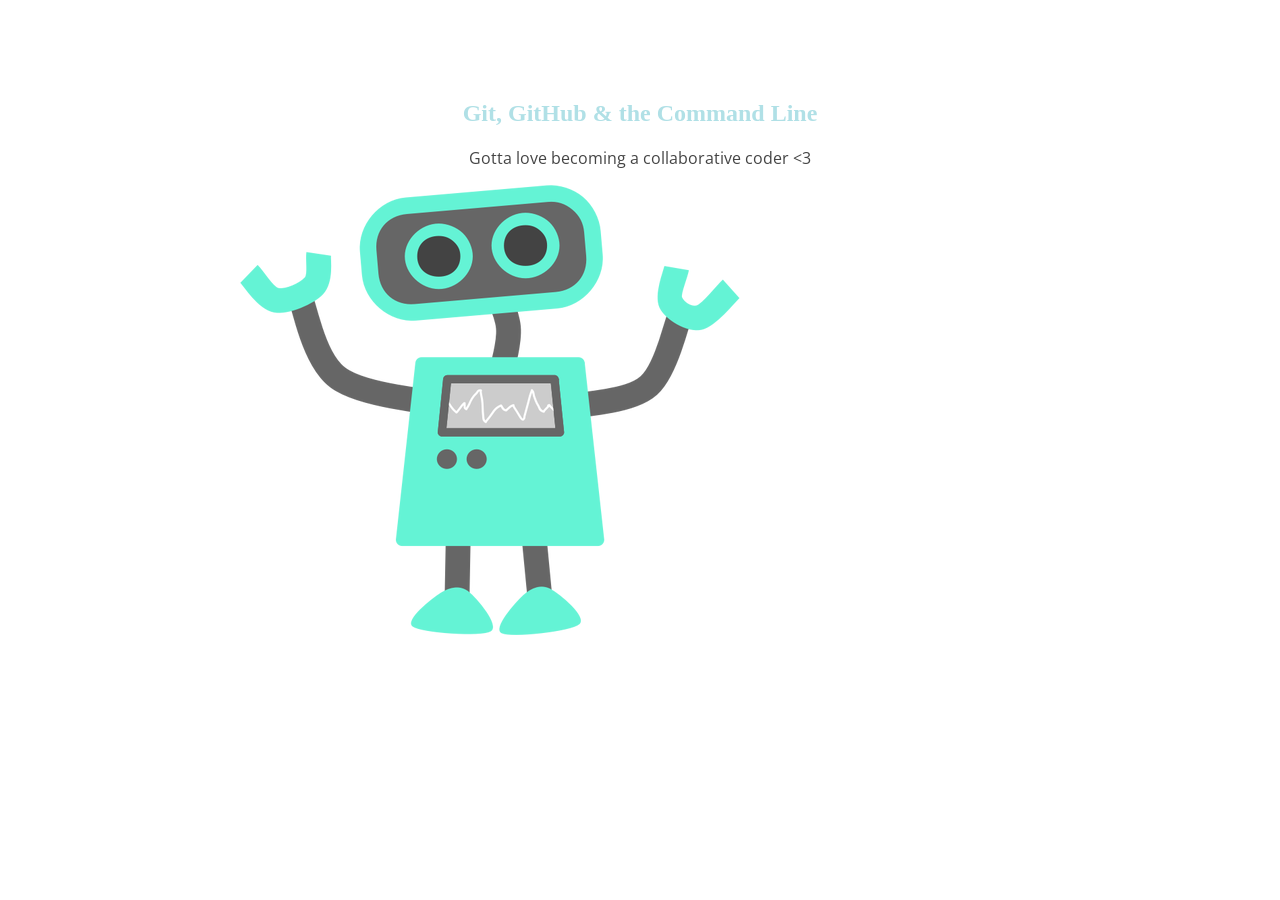
<file: index.html>
<!DOCTYPE html>
<html lang="en">
<head>
	<meta charset="UTF-8">
	<title>This is the treebranch title.</title>
	<link href='http://fonts.googleapis.com/css?family=Open+Sans' rel='stylesheet' type='text/css'>
	<link rel="stylesheet" href="css/style.css">
</head>
<body>
	<section>
		<h1>Git, GitHub & the Command Line</h1>
		<p>Gotta love becoming a collaborative coder <3</p>
		<img src="img/happy-blue-robot.png">
	</section>
</body>
</html>
</file>
<file: css/style.css>
section {
	width: 800px;
	margin: 100px auto;
}
section h1,
section p {
	text-align: center;
	color: #454545;
}
section h1 {
	color: powderblue;
	/*font: 32px 'Open Sans';*/
	font-weight: bold;
}
section p {
	font: 16px 'Open Sans';
}
</file>
